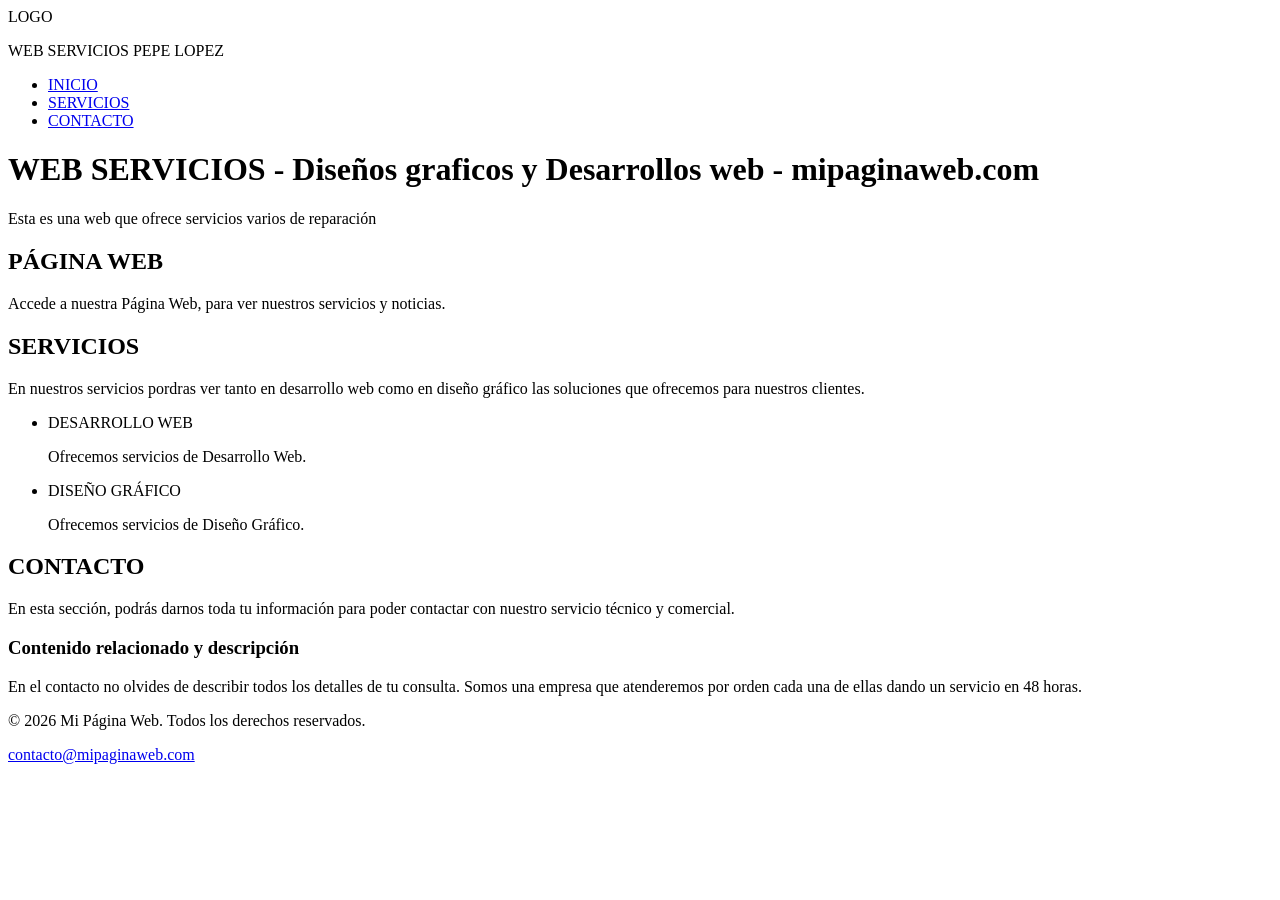
<file: index.html>
<!DOCTYPE html>
<html>
<head>
    <meta charset="UTF-8">
    <title>WEB SERVICIOS mipaginaweb.com</title>
</head>

<body>

<header>

    <div>LOGO</div>
    <p>WEB SERVICIOS PEPE LOPEZ</p>
     <nav>
        <ul>
            <li><a href="#inicio">INICIO</a></li>
            <li><a href="#servicios">SERVICIOS</a></li>
            <li><a href="#contacto">CONTACTO</a></li>
        </ul>
    </nav>
</header>




    <h1>WEB SERVICIOS - Diseños graficos y Desarrollos web - mipaginaweb.com</h1>
    <p>Esta es una web que ofrece servicios varios de reparación</p>

    <main>
    <!-- Sección de Inicio -->
    <section id="inicio">
        <h2>PÁGINA WEB</h2>
        <p>Accede a nuestra Página Web, para ver nuestros servicios y noticias.</p>
    </section>

    <!-- Sección de Servicios -->

 <section id="servicios">
        <h2>SERVICIOS</h2>
          <p> En nuestros servicios pordras ver tanto en desarrollo web como en diseño gráfico las soluciones que ofrecemos para nuestros clientes.</p>
        
          <ul>
            <article>
             <li>DESARROLLO WEB</li>
               <p>Ofrecemos servicios de Desarrollo Web.</p>
              </article>
              <article>
             <li>DISEÑO GRÁFICO</li>
               <p>Ofrecemos servicios de Diseño Gráfico.</p>
        </article>
          </ul>

    </section>

 <!-- Sección de Contacto -->
    <section id="contacto">
        <h2>CONTACTO</h2>
        <p>En esta sección, podrás darnos toda tu información para poder contactar con nuestro servicio técnico y comercial.</p>
    </section>


<!-- Barra Lateral o Contenido Relacionado -->
    <aside>
        <h3>Contenido relacionado y descripción</h3>
        <p>En el contacto no olvides de describir todos los detalles de tu consulta. Somos una empresa que atenderemos por orden cada una de ellas dando un servicio en 48 horas.</p>
    </aside>
</main>



</main>

<div>
<footer>
    <p>&copy; 2026 Mi Página Web. Todos los derechos reservados.</p>
    <p><a href="mailto:contacto@mipaginaweb.com">contacto@mipaginaweb.com</a></p>
</footer>
</div>

</body>

</html>
</file>
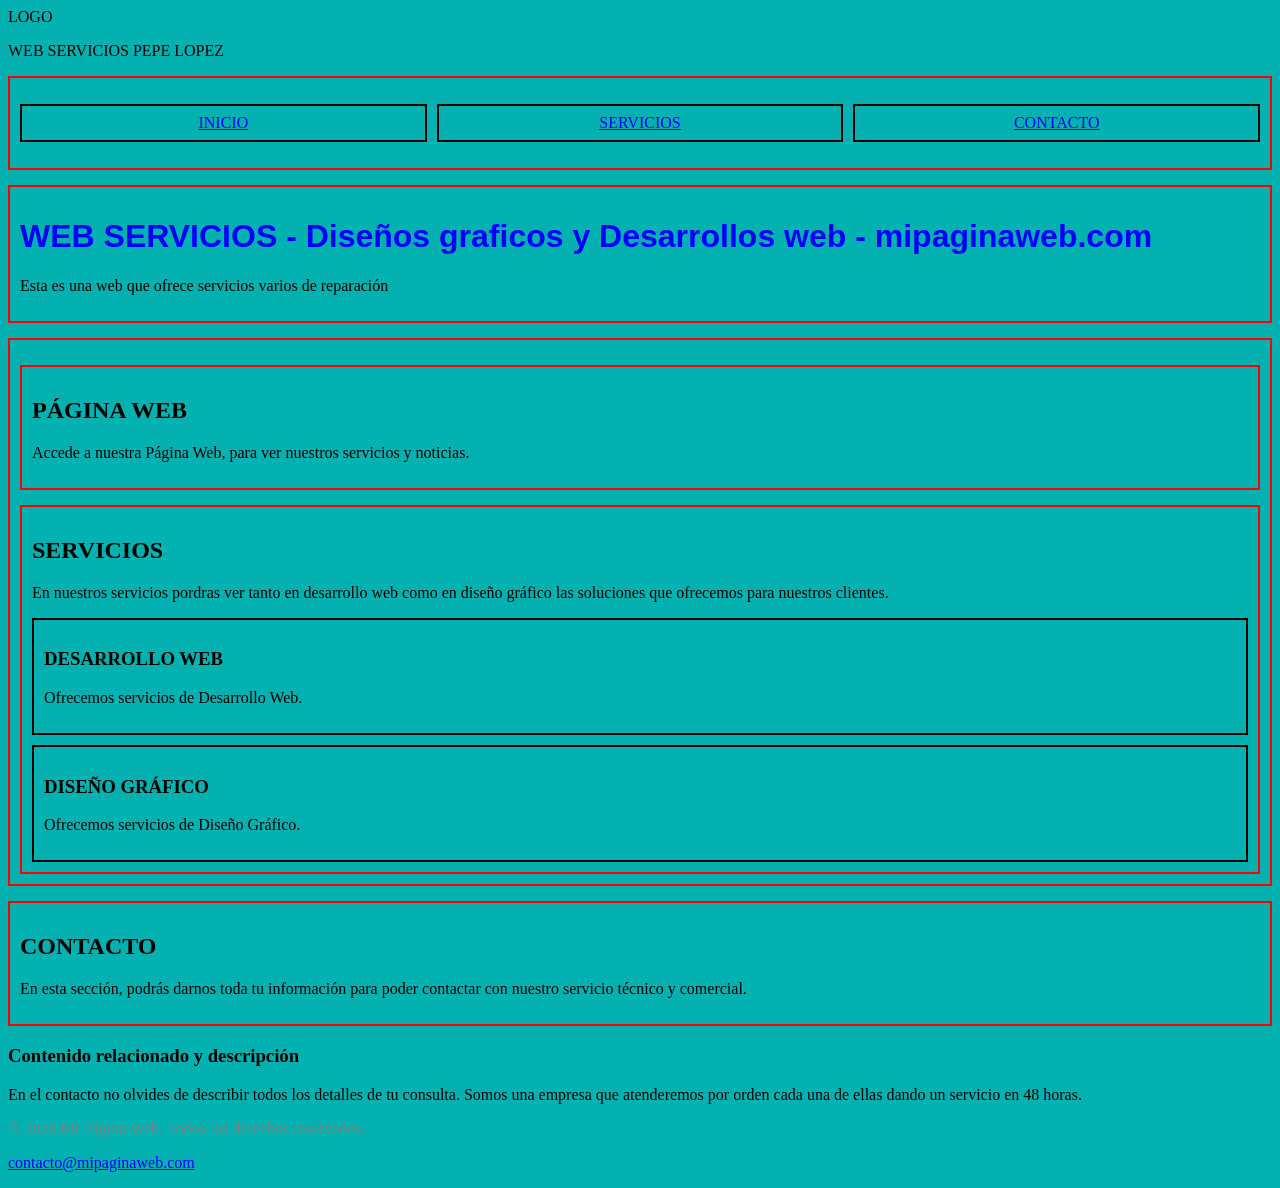
<file: html/index.html>
<!DOCTYPE html>
<html>

<head>
    <meta charset="UTF-8">
    <meta name="viewport" content="width=device-width, initial-scale=1.0">
    <title>WEB SERVICIOS mipaginaweb.com</title>
    <link rel="stylesheet" href="../css/main.css">
</head>

<body>

<header>

    <div>LOGO</div>
    <p>WEB SERVICIOS PEPE LOPEZ</p>
     <nav>
        <ul>
            <li><a href="#inicio">INICIO</a></li>
            <li><a href="#servicios">SERVICIOS</a></li>
            <li><a href="#contacto">CONTACTO</a></li>
        </ul>
    </nav>
</header>




    <main>

   <div class="titulo">
        <h1>WEB SERVICIOS - Diseños graficos y Desarrollos web - mipaginaweb.com</h1>
        <p>Esta es una web que ofrece servicios varios de reparación</p>
    </div> 
      

    <!-- Sección de Inicio -->

   <div class="menu">

    <section id="inicio">

        <h2>PÁGINA WEB</h2>
        <p>Accede a nuestra Página Web, para ver nuestros servicios y noticias.</p>
    
    </section>
   

    <!-- Sección de Servicios -->

 <section id="servicios">

        <h2>SERVICIOS</h2>
          <p> En nuestros servicios pordras ver tanto en desarrollo web como en diseño gráfico las soluciones que ofrecemos para nuestros clientes.</p>
        
          
            <article>
             <h3>DESARROLLO WEB</h3>
               <p>Ofrecemos servicios de Desarrollo Web.</p>
              </article>

              <article>
             <h3>DISEÑO GRÁFICO</h3>
               <p>Ofrecemos servicios de Diseño Gráfico.</p>
        </article>
          
   
    </section>

  </div>

 <!-- Sección de Contacto -->
    <section id="contacto">
        <h2>CONTACTO</h2>
        <p>En esta sección, podrás darnos toda tu información para poder contactar con nuestro servicio técnico y comercial.</p>
    </section>


<!-- Barra Lateral o Contenido Relacionado -->
    <aside>
        <h3>Contenido relacionado y descripción</h3>
        <p>En el contacto no olvides de describir todos los detalles de tu consulta. Somos una empresa que atenderemos por orden cada una de ellas dando un servicio en 48 horas.</p>
    </aside>
</main>



</main>


<footer>
    <p>&copy; 2026 Mi Página Web. Todos los derechos reservados.</p>
    <p><a href="mailto:contacto@mipaginaweb.com">contacto@mipaginaweb.com</a></p>
</footer>


</body>

</html>
</file>
<file: css/main.css>
body {

    background-color: aquamarine;

}

.titulo {
    border: 2px solid red;
    padding: 10px;
    margin-top: 15px;
}
h1 {
    font-family: 'Gill Sans', 'Gill Sans MT', 'Trebuchet MS', sans-serif;
    color:black;
    font-size: 2rem;
}

        nav    {
            border: 2px solid red;
            padding: 10px;
               }
        nav ul {
            display: flex;
            list-style: none;
            padding: 0;
            gap: 10px;
               }
        nav li {
            border: 2px solid black;
            padding: 8px;
            flex: 1;
            text-align: center;
               }

.menu {
    border: 2px solid red;
    padding: 10px;
    margin-top: 15px;
}

    #inicio {
         border: 2px solid red;
         padding: 10px;
         margin-top: 15px;
    } 
         
    #servicios {
         border: 2px solid red;
         padding: 10px;
         margin-top: 15px;
         }


       article {
    border: 2px solid black;
    padding: 10px;
    margin-top: 10px;
}  

#contacto {
    border: 2px solid red;
    padding: 10px;
    margin-top: 15px;
}

footer p { color:gray
             }


/* ===================768px=============== */


@media (min-width:768px) {

    body {
    background-color:rgb(206, 119, 13);
    }

    h1 {
    font-family: 'Gill Sans', 'Gill Sans MT', 'Trebuchet MS', sans-serif;
    color:black;
    font-size: 2rem;
}
    nav    {
            border: 2px solid red;
            padding: 10px;
               }
        nav ul {
            display: flex;
            list-style: none;
            padding: 0;
            gap: 10px;
               }
        nav li {
            border: 2px solid black;
            padding: 8px;
            flex: 1;
            text-align: center;
               }

.menu {
    border: 2px solid red;
    padding: 10px;
    margin-top: 15px;
}

    #inicio {
         border: 2px solid red;
         padding: 10px;
         margin-top: 15px;
    } 
         
    #servicios {
         border: 2px solid red;
         padding: 10px;
         margin-top: 15px;
         }


       article {
    border: 2px solid black;
    padding: 10px;
    margin-top: 10px;
}  

#contacto {
    border: 2px solid red;
    padding: 10px;
    margin-top: 15px;
}

footer p { color:gray
             }





}



/* ===================992px=============== */

@media (min-width:992px) {

    body {
    background-color:rgb(111, 210, 12);
    }
h1 {
    font-family: 'Gill Sans', 'Gill Sans MT', 'Trebuchet MS', sans-serif;
    color:darkblue;
    font-size: 2rem;
}

    nav    {
            border: 2px solid red;
            padding: 10px;
               }
        nav ul {
            display: flex;
            list-style: none;
            padding: 0;
            gap: 10px;
               }
        nav li {
            border: 2px solid black;
            padding: 8px;
            flex: 1;
            text-align: center;
               }

.menu {
    border: 2px solid red;
    padding: 10px;
    margin-top: 15px;
}

    #inicio {
         border: 2px solid red;
         padding: 10px;
         margin-top: 15px;
    } 
         
    #servicios {
         border: 2px solid red;
         padding: 10px;
         margin-top: 15px;
         }


       article {
    border: 2px solid black;
    padding: 10px;
    margin-top: 10px;
}  

#contacto {
    border: 2px solid red;
    padding: 10px;
    margin-top: 15px;
}


footer p { color:gray
             }


            }




/* ===================1200px=============== */

@media (min-width:1200px) {

    body {
    background-color:rgb(3, 177, 177);
    }
h1 {
    font-family: 'Gill Sans', 'Gill Sans MT', 'Trebuchet MS', sans-serif;
    color:blue;
    font-size: 2rem;
}

    nav    {
            border: 2px solid red;
            padding: 10px;
               }
        nav ul {
            display: flex;
            list-style: none;
            padding: 0;
            gap: 10px;
               }
        nav li {
            border: 2px solid black;
            padding: 8px;
            flex: 1;
            text-align: center;
               }

.menu {
    border: 2px solid red;
    padding: 10px;
    margin-top: 15px;
}

    #inicio {
         border: 2px solid red;
         padding: 10px;
         margin-top: 15px;
    } 
         
    #servicios {
         border: 2px solid red;
         padding: 10px;
         margin-top: 15px;
         }


       article {
    border: 2px solid black;
    padding: 10px;
    margin-top: 10px;
}  

#contacto {
    border: 2px solid red;
    padding: 10px;
    margin-top: 15px;
}

footer p { color:gray
             }

}
</file>
